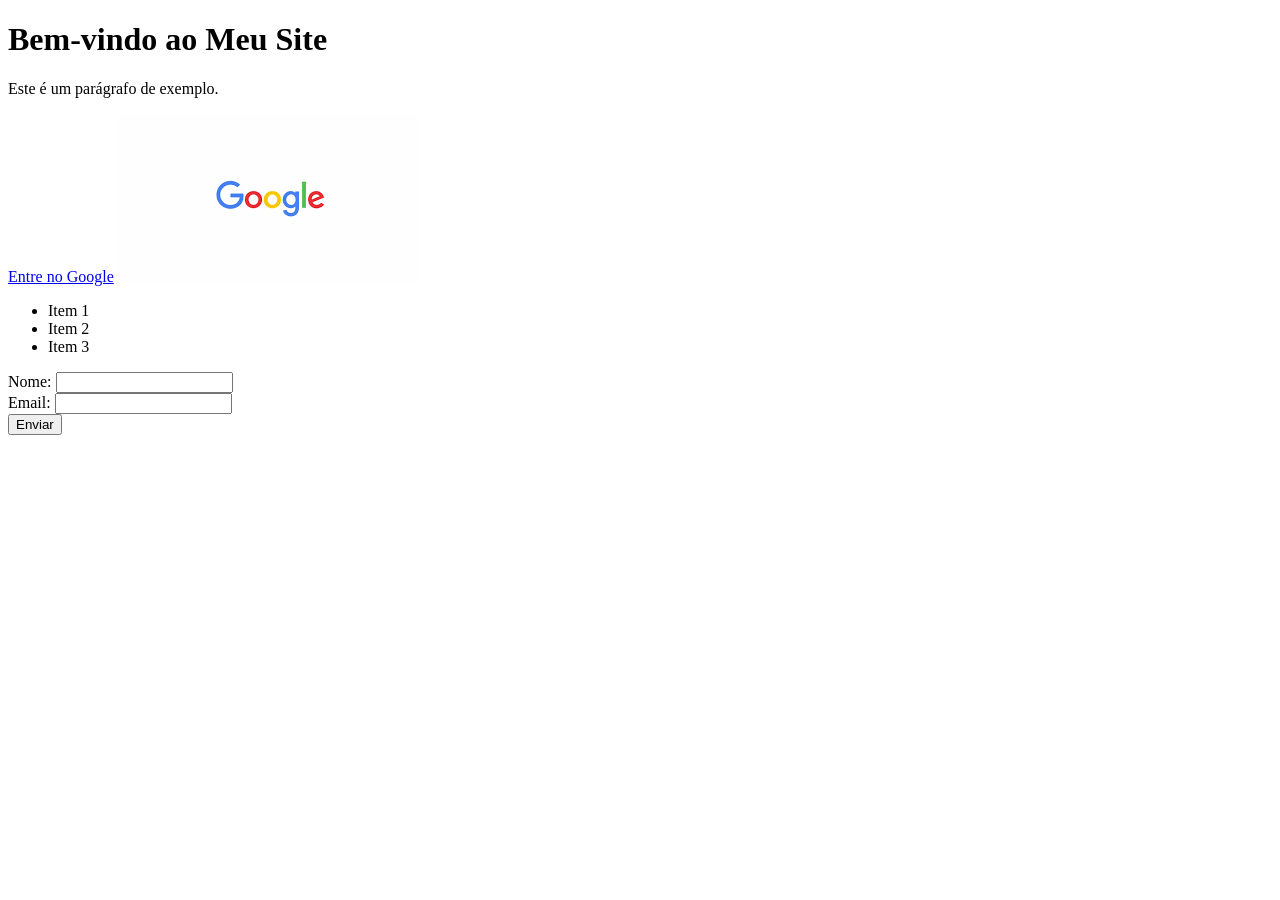
<file: index.html>
<!DOCTYPE html>
<html lang="pt-BR">
<head>
    <meta charset="UTF-8">
    <meta name="viewport" content="width=device-width, initial-scale=1.0">
    <title>Minha Primeira Página</title>
</head>
<body>
    <h1>Bem-vindo ao Meu Site</h1>
    <p>Este é um parágrafo de exemplo.</p>
    <a href="https://www.google.com">Entre no Google</a>
    <img src="google2.png" alt="logo do Google">

    <ul>
        <li>Item 1</li>
        <li>Item 2</li>
        <li>Item 3</li>
    </ul>
    <form >
        <label for="nome">Nome:</label>
        <input type="text" id="nome" name="nome">
        <br>
        <label for="email">Email:</label>
        <input type="email" id="email" name="email">
        <br>
        <input type="submit" value="Enviar">
    </form>
</body>
</html>
</file>
